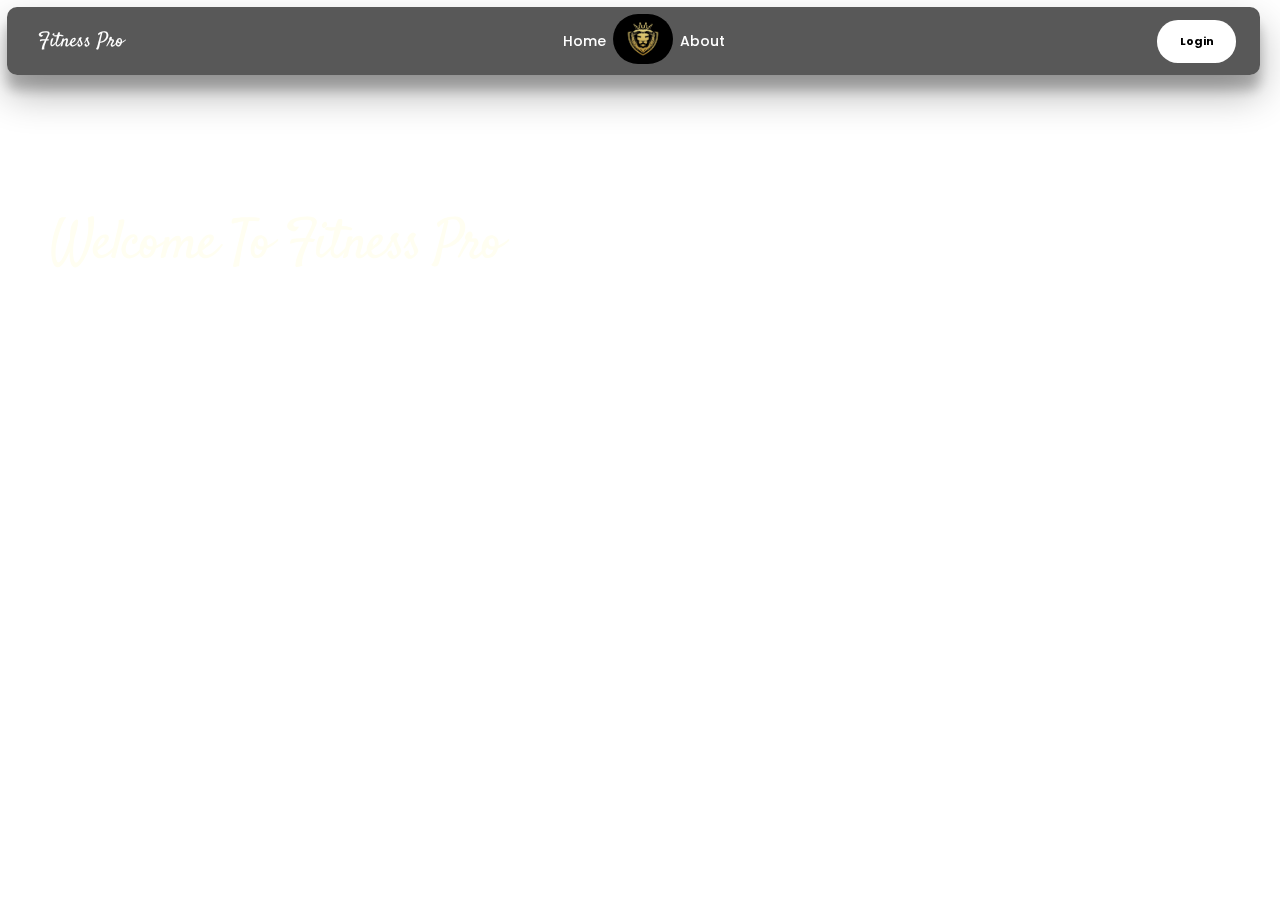
<file: html/about.html>
<!DOCTYPE html>
<html lang="en">
<head>
    <meta charset="UTF-8">
    <meta name="viewport" content="width=device-width, initial-scale=1.0">
    <title>about</title>
    <link rel="stylesheet" href="/style/home.css">
    <link rel="stylesheet" href="/style/about.css">
    <link rel="stylesheet" href="/style/utiles.css">
</head>
<body>
    <div class="navbar shadowlite blure">
        <div class="heading-p"><span class="headfont curser-p">Fitness Pro</span></div>
        <ul>
            <li class="h2 curser-p hover"><a href="/html/index.html">Home</a></li>
            <div class="logo">
                <a href="https://www.instagram.com/ashle_.ye/"></a><img class="curser-p" id="img" src="/image/Logo/lion logo.jpg" alt="">
            </div>
            <li class="h2 set curser-p hover"><a href="/html/about.html">About</a> </li>
        </ul>
        <div class="buttonsection">
            <!-- <button  class="loginbtn h1"><a href="/html/profile.html">Profile</a> </button> -->
            <button class="loginbtn h1"><a href="/html/login.html">Login</a> </button>
        </div>
    </div>

    
    
      <div class=" page">
        <section class="main-page-content">
          <h1 class="headfontv-2">Welcome To Fitness Pro</h1>
          <h2 class="headfontv-3"> Fitness Pro, where we believe in the power of transformation and the pursuit of your best self. Get ready to embark on a journey of strength, resilience, and unparalleled fitness achievements. Your path to a healthier, happier you begins here – let's conquer it together</h2>
        </section>
      </div>
    
    <script src="/javascript/about.js"></script>
</body>
</html>
</file>
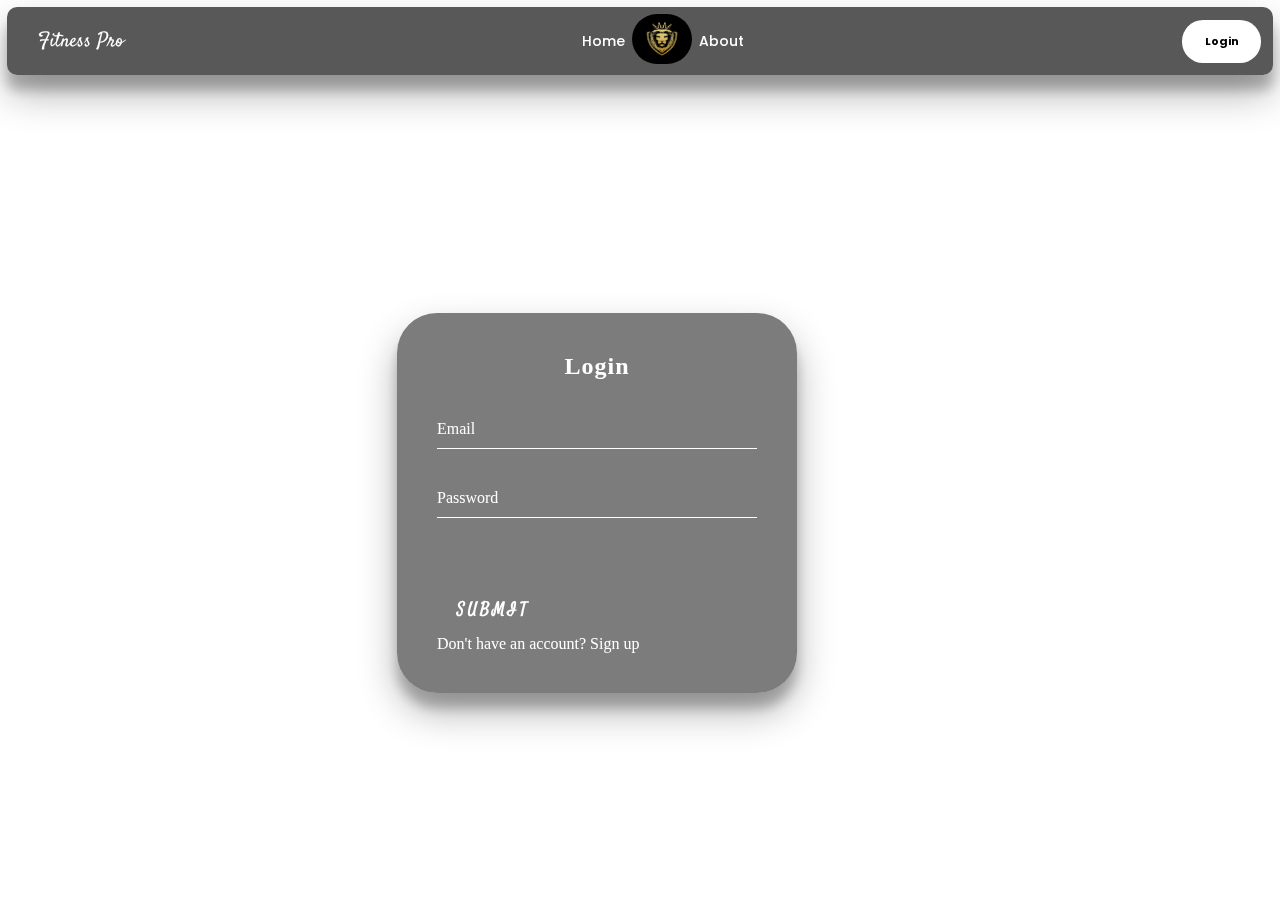
<file: html/login.html>
<!DOCTYPE html>
<html lang="en">
<head>
    <meta charset="UTF-8">
    <meta name="viewport" content="width=device-width, initial-scale=1.0">
    <title>Login-fitnees pro</title>
    <link rel="stylesheet" href="/style/utiles.css">
    <link rel="stylesheet" href="/style/login.css">
    <link rel="stylesheet" href="/style/home.css">
</head>
<body>
    <div class="navbar shadowlite blure">
        <div class="heading-p"><span class="headfont curser-p">Fitness Pro</span></div>
        <ul>
            <li class="h2 curser-p hover"><a href="/html/index.html">Home</a></li>
            <div class="logo">
                <a href="https://www.instagram.com/ashle_.ye/"></a><img class="curser-p" id="img" src="/image/Logo/lion logo.jpg" alt="">
            </div>
            <li class="h2 set curser-p hover"><a href="/html/about.html">About</a> </li>
        </ul>
        <div id="" class=" kok">
            <!-- <button  class="loginbtn h1 curser-p"><a href="/html/profile.html">Profile</a> </button> -->
            <button class="loginbtn h1 curser-p"><a href="/html/login.html">Login</a> </button>
        </div>
    </div>

   <div class="container-box ">
    <div class="login-box shadowlite blure">
        <p>Login</p>
        <form>
          <div class="user-box">
            <input required="" name="" type="text">
            <label>Email</label>
          </div>
          <div class="user-box">
            <input required="" name="" type="password">
            <label>Password</label>
          </div>
          <a class="curser-p headfontv-2" href="#">
            <span class="curser-p"></span>
            <span class="curser-p"></span>
            <span class="curser-p"></span>
            <span class="curser-p"></span>
           Submit
          </a>
        </form>
        <p>Don't have an account? <a href="" class="a2 text-white">Sign up</a></p>
      </div>
   </div>
    <script src="/javascript/about.js"></script>
</body>
</html>
</file>
<file: style/home.css>
*{
    margin: 0px;
    padding: 0;
}

body{
  /* background-color: rgb(10, 10, 10); */
  background-image: url("https://wallpapercave.com/wp/wp7578856.jpg");
  background-position: center;
  background-repeat: no-repeat;
  background-size: cover;
  color: white;
}
.navbar{
    display: flex;
    height: 50px;
    justify-content: space-between;
    align-items: center;
    margin: 7px;
    padding-top: 9px;
    padding-bottom: 9px;
    padding-right: 12px;
    padding-left: 12px;
    background:   #161616b7  ;
    border-radius: 10px;
}
.heading-p{
  padding: 19px;
  border-radius: 40px;
  /* background-color: rgb(26, 25, 25); */
}
.navbar ul{
    display: flex;
    justify-content: center;
    align-items: center;
    gap: 7px;
    width: 30vw;
    height: 60px;
    /* background-color: rgb(26, 25, 25); */
    /* padding: 2px; */
    padding-left: 19px;
    padding-right: 19px;
    border-radius: 40px;
}
.navbar ul li{
    list-style: none;
    /* padding: 0; */
}
ul > li:last-child {
  padding: 110;
}
 #img{
    height: 50px;
    width: 60px;
    border-radius: 50px;
    /* border: 2px solid red; */
}

/*  button Section*/

.buttonsection{
  /* border: 2px solid red; */
  /* background-color: rgb(26, 25, 25); */
  padding: 12px;
  /* width: 30vh; */
  border-radius: 40px;
}
.loginbtn {
  border: none; 
  outline: none;
  border-radius: 21px;
  font-weight: bold;
  font-size: 11px;
  padding: 13px;
  width: 79px;
  cursor: pointer;
  color: black;
  background-color: white;
  transition: background-color 1s ease-in-out ;
}

.loginbtn:hover{
 background: transparent;
 color: white;

}

/* Main  */

main{
  display: flex;
  justify-content: center;
  align-items: center;
}

:root {
	--var-col: 1fr;
	-webkit-font-smoothing: antialiased;
	-moz-osx-font-smoothing: grayscale;
	text-rendering: optimizeLegibility;
}

/* body {
	background-color: #17181d;
	margin-left: auto;
	margin-right: auto;
	margin-top: 100px;
	max-width: 60rem;
} */

.dashboard {
	margin-bottom: 100px; 
}

h1 {
	color: #fffef1;
	font-family: Graphik, sans-serif;
	letter-spacing: -0.03em;
	font-size: 48px;
	font-weight: 600;
	line-height: 1.1;
	margin-bottom: 12px;
}

h4 {
	color: #c1c0b4;
	font-family: Graphik, sans-serif;
	text-shadow: 0 0 80px #17181d;
	margin-top: 20px;
	font-size: 19px;
}

.profile {
	margin: 0 40px;
}

.bento {
	display: grid;
	grid-template-columns: repeat(auto-fit, minmax(200px, 1fr));
	max-width: 75em;
}

.box {
	position: relative;
	transition-duration: 0.3s;
	transition-property: all;
	transition-timing-function: cubic-bezier(0.4, 0, 0.2, 1);
	padding: 2rem;
	border-radius: 0.75rem;
	/* border: 1px solid rgb(45 44 44); */
	background-color: rgba(45, 44, 44, 0.342);
	color: #c1c0b4;
	font-family: Graphik, sans-serif;
	text-shadow: 0 0 80px #17181d;
	font-size: 12px;
	box-shadow: 0 1px 1px rgb(45 44 44 / 90%);
	margin: 12px;
}

.box > .heading {
	color: #fffef1;
	font-family: Graphik, sans-serif;
	letter-spacing: -0.03em;
	font-size: 20px;
	font-weight: 600;
	line-height: 1.1;
	margin-bottom: 8px;
	margin-top: 0;
}

.box > .heading-sm {
	font-size: 14px;
	text-shadow: 0 0 80px #17181d;
}

.stats {
	display: flex;
	flex-direction: row;
	margin-top: 20px;
	gap: 30px;
}

.stat-icon {
	padding: 8px;
	background-color: #17181d;
	border-radius: 0.8em;
	margin-right: 10px;
}

ul {
	padding: 0;
	list-style-type: none;
}

ul > li:not(:last-child) {
	padding: 10px 0;
}

/* ul > li:last-child {
	padding: 10px 0 0 0;
} */

.flexy {
	display: flex;
	justify-content: space-between;
}

.space-below {
	padding-bottom: 5px;
}
ul a{
  text-decoration: none;
  color: white;
}

.buttonsection a{
  text-decoration: none;
  color: black;
}
</file>
<file: style/about.css>
body {
  width: 99vw;
  height: 100vh;
}

.page {
  display: flex;
  justify-content: center;
  align-items: center;
  position: relative;
  top: 90px;
  margin: 50px;
}
</file>
<file: style/utiles.css>
@import url('https://fonts.googleapis.com/css2?family=Satisfy&display=swap');
@import url('https://fonts.googleapis.com/css2?family=Poppins:ital,wght@0,100;0,200;0,300;0,400;0,500;0,600;0,700;0,800;0,900;1,100;1,200;1,300;1,400;1,500;1,600;1,700;1,800;1,900&display=swap');
.headfont{
    font-family: "Satisfy", cursive;
  font-weight: 400;
  font-style: normal;
  font-size: 20px;
}

.headfontv-2{
    font-family: "Satisfy", cursive;
  font-weight: 400;
  font-style: normal;
  font-size: 55px;}

.headfontv-3{
  font-family: "Poppins", sans-serif;
  font-weight: 400;
  font-style: normal;
  font-size: 15px;
}
* a{
  list-style: none;
  color: black;
  text-decoration: none;
}

.h2{
    font-family: "Poppins", sans-serif;
  font-weight: 500;
  /* font-style: italic; */
  font-size: 14px;
}

.h1{
    font-family: "Poppins", sans-serif;
  font-weight: 700;
  /* font-style: italic; */
  /* font-size: 12px; */
  text-align: center;
}

.invert{
    filter: invert(1);
}

.text-white{
  color: white;
}

.curser-p{
    cursor: pointer;
}
.hover:hover{
  color: rgb(150, 148, 148);
}

.shadowlite{
    box-shadow: rgba(0, 0, 0, 0.3) 0px 19px 38px, rgba(0, 0, 0, 0.22) 0px 15px 12px;
}
.shadowDeep{
  box-shadow: rgba(0, 0, 0, 0.35) 0px 5px 15px;
}

.blure{
  backdrop-filter: blur(6px); /* Apply the blur effect */
}
</file>
<file: style/login.css>
/* Container-box */
.container-box{
 display: flex;
 justify-content: center;
 align-items: center;
  position: relative;
 width: 90vw;
 height: 70vh;
 right: 355px;
}
.login-box {
  cursor: pointer;
  position: relative;
  top: 50%;
  left: 50%;
  width: 400px;
  padding: 40px;
  margin: 20px auto;
  transform: translate(-50%, -55%);
  background: rgba(20, 20, 20, 0.555);
  box-sizing: border-box;
  border-radius: 40px;
}

.login-box p:first-child {
  margin: 0 0 30px;
  padding: 0;
  color: #fff;
  text-align: center;
  font-size: 1.5rem;
  font-weight: bold;
  cursor: pointer;
  letter-spacing: 1px;
}

.login-box .user-box {
  position: relative;
}

.login-box .user-box input {
  width: 100%;
  padding: 10px 0;
  font-size: 16px;
  color: #fff;
  margin-bottom: 30px;
  border: none;
  border-bottom: 1px solid #fff;
  outline: none;
  background: transparent;
}

.login-box .user-box label {
  position: absolute;
  top: 0;
  left: 0;
  padding: 10px 0;
  font-size: 16px;
  color: #fff;
  pointer-events: none;
  transition: .5s;
}

.login-box .user-box input:focus ~ label,
.login-box .user-box input:valid ~ label {
  top: -20px;
  left: 0;
  color: #fff;
  font-size: 12px;
}

.login-box form a {
  cursor: pointer;
  position: relative;
  display: inline-block;
  padding: 10px 20px;
  font-weight: bold;
  color: #fff;
  font-size: 16px;
  text-decoration: none;
  text-transform: uppercase;
  overflow: hidden;
  transition: .5s;
  margin-top: 40px;
  letter-spacing: 3px;
  border-radius: 20px;
}

.login-box a:hover {
  background: #fff;
  color: #272727;
  cursor: pointer;
  border-radius: 20px;
}

.login-box a span {
  position: absolute;
  display: block;
  cursor: pointer;
}
</file>
